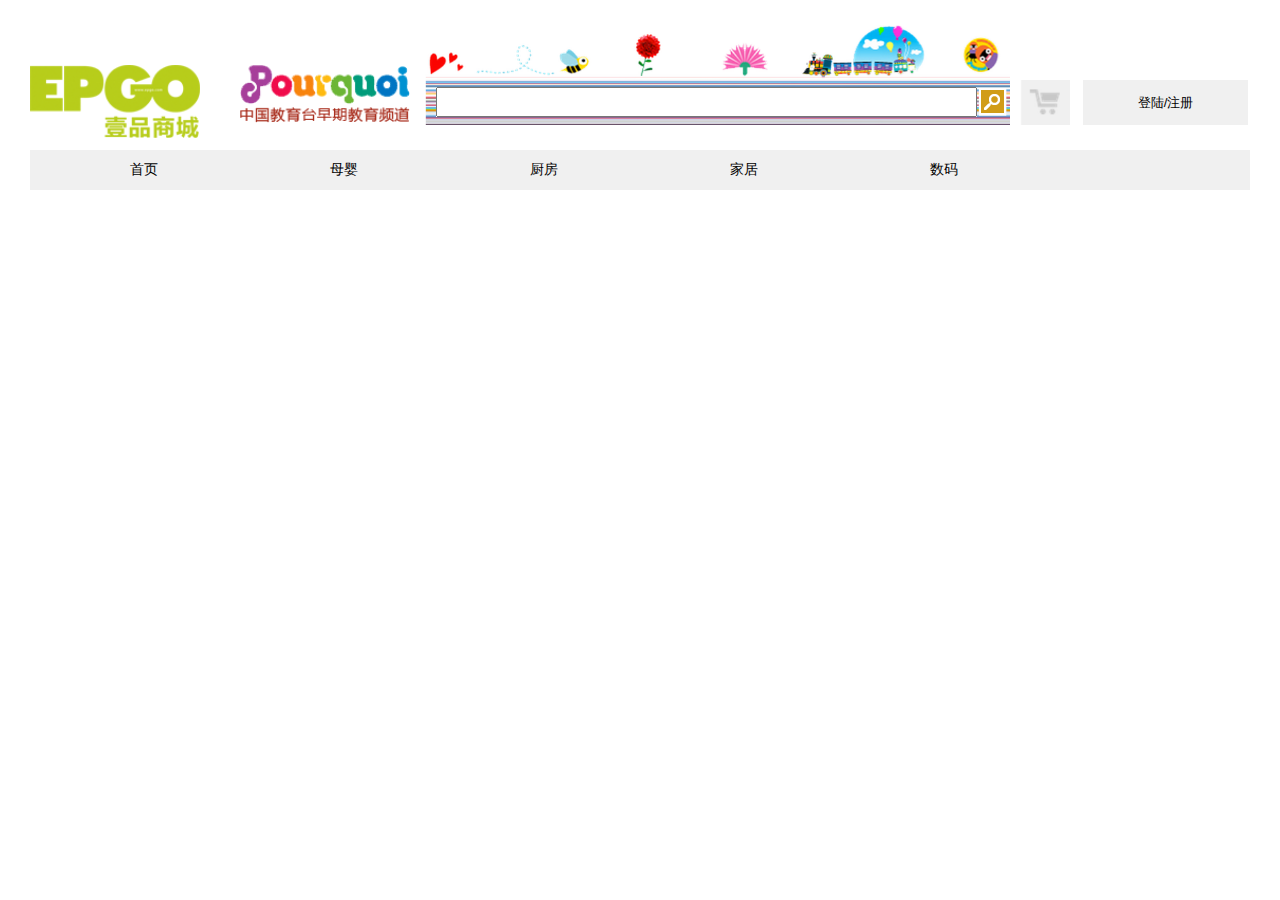
<file: index_top.html>
<!DOCTYPE html>
<html>
	<head>
		<meta charset="UTF-8">
		<link rel="stylesheet" type="text/css" href="css/index_top.css"/>
		<title></title>
		<script src="js/jquery-1.8.3.min.js" type="text/javascript">
			
		</script>
	</head>
	<body>
		<div id="index_top">
			
		<div id="top_content">
			<img id="logo" src="img/logo.png"/>
			<img id="img_first" src="img/bugua.png"/>
			<img id="img_second" src="img/QQ图片20170703102641.png"/>
			<input type="text" id="field"  />
			<a><img id="img_three" src="img/search.png"/></a>
			<img id="shop" src="img/QQ图片20170703114039.png"/>
			<img id="img_four" src="img/QQ图片20170703111139.png"/>
			<input type="button" id="btn" value="登陆/注册" />
			<div id="top_list">
				<ul>
					<li>首页</li>
					<li>母婴</li>
					<li>厨房</li>
					<li>家居</li>
					<li>数码</li>
				</ul>
			</div>
		</div>		
			
		</div>
	</body>
	<script type="text/javascript">
		$(function(){
			$('#img_four').click(function(){
				window.location.href='cart.html';
			})
			$('#btn').click(function(){
				window.location.href='index_abanderar.html';
			})
			$('#logo').click(function(){
				window.location.href='index.html';
			})
		})
	</script>
</html>
</file>
<file: css/index_top.css>
*{margin: 0;padding: 0;}
#index_top{
	width: 100%;
	min-width: 1220px;
	/*background: grey;*/
}
#top_content{
	width: 1220px;
	height: 190px;
	/*background: #ffffff;*/
	margin: 0 auto;
	position: relative;
}
img{
	position: absolute;
	width: 170px;
	top: 65px;
}
#img_first{
	position: absolute;
	left: 210px;
}
#img_second{
	position: absolute;
	left: 395px;
	width: 585px;
	top: 25px;
}
#field{
	position: absolute;
	width: 537px;
	height: 26px;
	left: 406px;
	top: 87px;
}
/*点击搜索图片进入新网页*/
#img_three{
	position: absolute;
	left: 949px;
	top: 88px;
	width: 27px;
	height: 27px;
	cursor: pointer;
}
/*购物车没变色前*/
#img_four{
	position: absolute;
	width: 50px;
	height: 45px;
	left: 990px;
	top: 80px;
	cursor: pointer;
}
#img_four:hover{
	opacity: 0;
}
/*购物车变色后*/
#shop{
	position: absolute;
	width: 49px;
	height: 45px;
	left: 991px;
	top: 80px;
	cursor: pointer;
}
#btn{
	position: absolute;
	width: 165px;
	height: 45px;
	left: 1053px;
	top: 80px;
	background: #f0f0f0;
	border: none;
	cursor: pointer;
}
#top_list{
	width: 1220px;
	height: 40px;
	background: #f0f0f0;
	position: absolute;
	top: 150px;
	}
#top_list li{
	list-style: none;
	float: left;
	width: 100px;
	line-height: 40px;
	font-size: 14px;
	margin-left: 100px;
	cursor: pointer;
}
#top_list li:hover{
	color: darkred;
}
</file>
